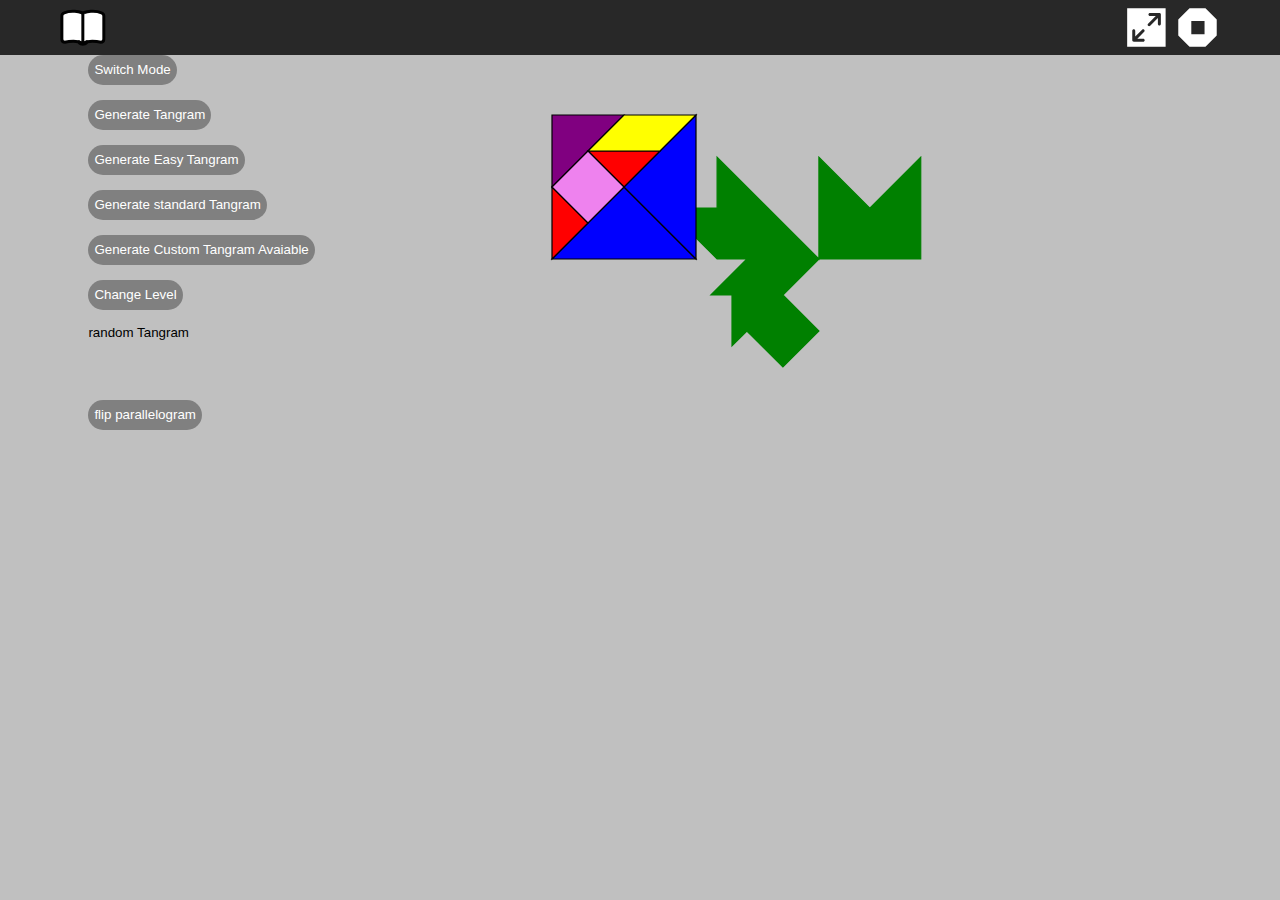
<file: tangram/index.html>
<!DOCTYPE html>
<html>

<head>
<meta charset="utf-8" />
<title>Tangram Demo Activity</title>
<meta name="viewport" content="user-scalable=no, initial-scale=1, maximum-scale=1, minimum-scale=1, width=device-width, viewport-fit=cover"/>
<link rel="stylesheet" media="not screen and (device-width: 1200px) and (device-height: 900px)"
	href="lib/sugar-web/graphics/css/sugar-96dpi.css">
<link rel="stylesheet" media="screen and (device-width: 1200px) and (device-height: 900px)"
	href="lib/sugar-web/graphics/css/sugar-200dpi.css">
<link rel="stylesheet" href="css/activity.css">
<script>if (typeof module === 'object') {window.module = module; module = undefined;}</script>
<script src="lib/vue.min.js"></script>
<script src="lib/jquery-3.3.1.slim.min.js"></script>
<script src="lib/konva.min.js"></script>
<script src="lib/vue-konva.min.js"></script>
<script src="lib/helpers.js"></script>
<script src="lib/intadjoinsqrt2.js"></script>
<script src="lib/point.js"></script>
<script src="lib/directions.js"></script>
<script src="lib/lineSegement.js"></script>
<script src="lib/evaluation.js"></script>
<script src="lib/tan.js"></script>
<script src="lib/tangram.js"></script>
<script src="lib/standardTangrams.js"></script>
<script src="lib/generator.js"></script>

<script>if (window.module) module = window.module;</script>
<script src="lib/require.js"></script>
</head>

<body>
	<div id="app">
		<toolbar ref="toolbar"></toolbar>

		<div id="canvas">
			<tangramgame ref="tangramgame"> </tangramgame>
		</div>

		<button class="toolbutton" id="unfullscreen-button" title="Unfullscreen"></button>
	</div>

	<script src="js/toolbar.js"></script>
	<script src="js/tangramGame.js"></script>
	<script src="js/activity.js"></script>
</body>

</html>
</file>
<file: tangram/lib/sugar-web/graphics/css/sugar-96dpi.css>
html {
  height: 100%;
  -webkit-tap-highlight-color: rgba(0, 0, 0, 0);
}
body {
  position: relative;
  height: 100%;
  margin: 0;
  font-family: sans-serif;
  font-size: 10pt;
  background-color: #c0c0c0;
}
.unselectable {
  -webkit-user-select: none;
  -moz-user-select: none;
}
.pull-right {
  float: right;
}
a {
  color: #0076c3;
  text-decoration: none;
}
/* Toolbar */
.toolbar {
  height: 55px;
  padding: 0 57px;
  color: white;
  background-color: #282828;
  -webkit-user-select: none;
  -moz-user-select: none;
}
/* Toolbar separator */
.toolbar hr {
  display: inline-block;
  height: 33px;
  margin: 2.5px;
  margin-bottom: -17px;
  border: 1px solid #808080;
}
/* Toolbar toolbutton */
.toolbar .toolbutton {
  position: relative;
  width: 47px;
  height: 47px;
  margin: 4px 2px;
  color: white;
  color: transparent;
  background-color: transparent;
  background-position: center;
  background-repeat: no-repeat;
  background-size: contain;
  border: 0;
  border-radius: 5.5px;
}
.toolbar .toolbutton:hover {
  background-color: black;
}
.toolbar .toolbutton:active,
.toolbar .toolbutton.active {
  background-color: #808080;
}
.toolbar .toolbutton img {
  width: 100%;
  height: 100%;
}
.toolbar .toolbutton:before {
  position: absolute;
  right: -4px;
  bottom: -4px;
  display: block;
  width: 55px;
  height: 11px;
  background-color: transparent;
  content: "";
}
.toolbar .toolbutton.invoker:before {
  background-image: url('../icons/emblems/arrow-down.svg');
}
.toolbar #stop-button {
  background-image: url('../icons/actions/activity-stop.svg');
}
/* Canvas */
#canvas {
  position: absolute;
  top: 55px;
  bottom: 0;
  width: 100%;
  overflow-y: auto;
  color: black;
  background-color: #c0c0c0;
}
/* Button */
button {
  padding: 2px 4px;
  line-height: 22px;
  color: white;
  background-color: #808080;
  border: 2px solid transparent;
  border-radius: 22px;
  -webkit-user-select: none;
  -moz-user-select: none;
}
button:hover {
  background-color: #a2a2a2;
  border-color: #a2a2a2;
}
button:active {
  color: black;
  background-color: white;
  border-color: #808080;
}
button:focus {
  border-color: white;
}
.toolbar button {
  margin-top: 12.5px;
}
/* Button with icon */
button.icon {
  position: relative;
  padding-left: 26px;
}
button.icon span.ok {
  background-image: url(../icons/actions/dialog-ok.svg);
}
button.icon:active span.ok {
  background-image: url(../icons/actions/dialog-ok-active.svg);
}
button.icon span.cancel {
  background-image: url(../icons/actions/dialog-cancel.svg);
}
button.icon:active span.cancel {
  background-image: url(../icons/actions/dialog-cancel-active.svg);
}
button.icon span {
  position: absolute;
  display: inline-block;
  width: 22px;
  height: 22px;
  background-color: transparent;
  background-position: center;
  background-repeat: no-repeat;
  background-size: 22px 22px;
}
button.icon span {
  top: 2px;
  left: 2px;
}
/* One line text input */
input[type='text'] {
  width: 165px;
  padding: 4px;
  line-height: 22px;
  background-color: #e5e5e5;
  border: 2px solid #e5e5e5;
  border-radius: 22px;
  outline: 0;
}
input[type='text']:focus {
  background-color: white;
}
input[type='text']:disabled {
  background-color: #808080;
  border-color: #808080;
}
.toolbar input[type='text'],
.palette .row input[type='text'] {
  margin-top: 10.5px;
}
.palette .row input[type='text']:nth-last-child(1) {
  margin-top: 8.5px;
}
input[type='text'].expand {
  width: calc(100% - 12px);
}
/* One line text input with buttons inside */
.icon-input {
  position: relative;
  display: inline-block;
}
.icon-input input[type='text'] {
  width: 135px;
  padding-right: 34px;
}
.icon-input.expand {
  width: 100%;
}
.icon-input.expand input[type='text'] {
  width: calc(100% - 42px);
}
.icon-input button {
  position: absolute;
  width: 34px;
  height: 34px;
  padding: 0;
  background-size: 22px 22px;
}
.icon-input button.right {
  right: 0;
  margin: 0 0 0 -34px;
  border-radius: 0 22px 22px 0;
}
.icon-input button {
  background-color: transparent;
  background-position: center;
  background-repeat: no-repeat;
  border: 0;
}
.icon-input button {
  top: 2px;
}
.toolbar .icon-input button:hover {
  background-color: transparent;
}
.toolbar .icon-input button {
  top: 10.5px;
}
button.cancel {
  background-image: url(../icons/actions/entry-cancel.svg);
}
button.cancel:active {
  background-image: url(../icons/actions/entry-cancel-active.svg);
}
button.cancel:disabled {
  background-image: url(../icons/actions/entry-cancel-disabled.svg);
}
/* Slider */
/* FIXME this is not fully Sugarized yet */
input[type='range'] {
  height: 11px;
  cursor: pointer;
  background-color: #808080;
  border-radius: 22px;
  -webkit-appearance: none !important;
}
input[type='range']::-webkit-slider-thumb {
  width: 22px;
  height: 22px;
  background-color: #c0c0c0;
  border: 4px solid #808080;
  border-radius: 11px;
  -webkit-appearance: none !important;
}
input[type='range']::-webkit-slider-thumb:hover {
  background-color: #e2e2e2;
  border-color: #a2a2a2;
}
.toolbar input[type='range'] {
  margin-top: 22px;
}
/* Label */
label {
  -webkit-user-select: none;
  -moz-user-select: none;
}
/* Palette */
.palette {
  position: absolute;
  color: white;
  pointer-events: none;
  background-color: transparent;
}
.palette-invoker {
  width: 51px;
  height: 53px;
  background-color: black;
  background-position: 2px 2px;
  background-repeat: no-repeat;
  background-size: 47px;
  border: 2px solid #808080;
  border-bottom: 0;
}
.palette-invoker:after {
  position: absolute;
  top: 44px;
  left: 0;
  display: block;
  width: 55px;
  height: 11px;
  background-color: transparent;
  background-image: url('../icons/emblems/arrow-up.svg');
  content: "";
}
.palette-invoker:before {
  position: absolute;
  top: 55px;
  left: 2px;
  display: block;
  width: 51px;
  height: 2px;
  background-color: black;
  content: "";
}
.palette .wrapper {
  max-width: 271px;
  min-width: 161px;
  min-height: 51px;
  pointer-events: auto;
  background-color: black;
  border: 2px solid #808080;
}
.palette .header {
  height: 51px;
  margin: 0 5.5px;
  font-weight: bold;
  line-height: 51px;
  -webkit-user-select: none;
  -moz-user-select: none;
}
.palette hr {
  border: 1px solid #808080;
}
.palette hr.header-separator {
  margin-top: 0;
}
.palette .row {
  height: 55px;
  margin: 0 5.5px;
}
.palette .row:nth-last-child(1) {
  height: 51px;
}
.palette .row.small {
  height: 22px;
}
.palette .row.expand {
  height: auto;
}
/* Palette menu */
.palette .menu {
  padding: 0;
  margin-top: 11px;
  margin-bottom: 11px;
  list-style-type: none;
}
.palette .menu button {
  width: 100%;
  padding-top: 0;
  padding-bottom: 0;
  margin-top: 0;
  margin-bottom: 0;
  line-height: 33px;
  text-align: left;
  background-color: transparent;
  border: 0;
  border-radius: 0;
}
.palette .menu button:hover {
  color: white;
  background-color: #808080;
}
.palette .menu button.icon {
  padding-left: 37px;
}
.palette .menu button.icon span {
  top: 0;
  left: 0;
  width: 33px;
  height: 33px;
}
/* Scrollbar */
::-webkit-scrollbar {
  width: 11px;
  background-color: #808080;
}
::-webkit-scrollbar-thumb {
  background-color: white;
  border: 2px solid #dddddd;
  border-radius: 11px;
}
/* Grid for visual debugging and layout */
.grid {
  position: absolute;
  top: 0;
  left: 0;
  background-color: transparent;
}
/* Checkbox and radio */
input[type='checkbox'],
input[type='radio'] {
  width: 22px;
  height: 22px;
  margin: 2px 2px 4px 2px;
  vertical-align: middle;
  background-position: center;
  background-size: contain;
  -webkit-appearance: none;
  -moz-appearance: none;
  appearance: none;
}
.toolbar input[type='checkbox'],
.toolbar input[type='radio'] {
  margin-top: 14.5px;
  margin-bottom: 18.5px;
}
input[type='checkbox'] {
  background-image: url(../icons/actions/checkbox-unchecked.svg);
}
input[type='checkbox']:active {
  background-image: url(../icons/actions/checkbox-checked-selected.svg);
}
input[type='checkbox']:checked:active {
  background-image: url(../icons/actions/checkbox-checked-selected.svg);
}
input[type='checkbox']:checked {
  background-image: url(../icons/actions/checkbox-checked.svg);
}
input[type='radio'] {
  background-image: url(../icons/actions/radio.svg);
}
input[type='radio']:active {
  background-image: url(../icons/actions/radio-selected.svg);
}
input[type='radio']:checked:active {
  background-image: url(../icons/actions/radio-active-selected.svg);
}
input[type='radio']:checked {
  background-image: url(../icons/actions/radio-active.svg);
}
/* Textarea */
textarea {
  margin: 2px;
  border: 2px solid #808080;
}
textarea.expand {
  width: calc(100% - 12px);
}
/* Lists */
ul.flat-list {
  padding: 0;
  margin: 0;
  list-style-type: none;
}
ul.flat-list li {
  height: 31px;
  line-height: 31px;
  background-color: white;
  border-bottom: 2px dotted #c0c0c0;
}
ul.flat-list li:nth-last-child(1) {
  border-bottom: none;
}
ul.flat-list.big li {
  height: 42px;
  line-height: 42px;
}
ul.flat-list.striped li:nth-child(odd) {
  background-color: #e5e5e5;
}
/* ActivityPalette */
#activity-palette .wrapper {
  width: 271px;
}
*:focus {
  outline: 0;
 }
</file>
<file: tangram/lib/sugar-web/graphics/css/sugar-200dpi.css>
html {
  height: 100%;
  -webkit-tap-highlight-color: rgba(0, 0, 0, 0);
}
body {
  position: relative;
  height: 100%;
  margin: 0;
  font-family: sans-serif;
  font-size: 10pt;
  background-color: #c0c0c0;
}
.unselectable {
  -webkit-user-select: none;
  -moz-user-select: none;
}
.pull-right {
  float: right;
}
a {
  color: #0076c3;
  text-decoration: none;
}
/* Toolbar */
.toolbar {
  height: 75px;
  padding: 0 77px;
  color: white;
  background-color: #282828;
  -webkit-user-select: none;
  -moz-user-select: none;
}
/* Toolbar separator */
.toolbar hr {
  display: inline-block;
  height: 45px;
  margin: 4.5px;
  margin-bottom: -21px;
  border: 1px solid #808080;
}
/* Toolbar toolbutton */
.toolbar .toolbutton {
  position: relative;
  width: 67px;
  height: 67px;
  margin: 4px 2px;
  color: white;
  color: transparent;
  background-color: transparent;
  background-position: center;
  background-repeat: no-repeat;
  background-size: contain;
  border: 0;
  border-radius: 7.5px;
}
.toolbar .toolbutton:hover {
  background-color: black;
}
.toolbar .toolbutton:active,
.toolbar .toolbutton.active {
  background-color: #808080;
}
.toolbar .toolbutton img {
  width: 100%;
  height: 100%;
}
.toolbar .toolbutton:before {
  position: absolute;
  right: -4px;
  bottom: -4px;
  display: block;
  width: 75px;
  height: 15px;
  background-color: transparent;
  content: "";
}
.toolbar .toolbutton.invoker:before {
  background-image: url('../icons/emblems/arrow-down.svg');
}
.toolbar #stop-button {
  background-image: url('../icons/actions/activity-stop.svg');
}
/* Canvas */
#canvas {
  position: absolute;
  top: 75px;
  bottom: 0;
  width: 100%;
  overflow-y: auto;
  color: black;
  background-color: #c0c0c0;
}
/* Button */
button {
  padding: 2px 4px;
  line-height: 30px;
  color: white;
  background-color: #808080;
  border: 2px solid transparent;
  border-radius: 30px;
  -webkit-user-select: none;
  -moz-user-select: none;
}
button:hover {
  background-color: #a2a2a2;
  border-color: #a2a2a2;
}
button:active {
  color: black;
  background-color: white;
  border-color: #808080;
}
button:focus {
  border-color: white;
}
.toolbar button {
  margin-top: 18.5px;
}
/* Button with icon */
button.icon {
  position: relative;
  padding-left: 34px;
}
button.icon span.ok {
  background-image: url(../icons/actions/dialog-ok.svg);
}
button.icon:active span.ok {
  background-image: url(../icons/actions/dialog-ok-active.svg);
}
button.icon span.cancel {
  background-image: url(../icons/actions/dialog-cancel.svg);
}
button.icon:active span.cancel {
  background-image: url(../icons/actions/dialog-cancel-active.svg);
}
button.icon span {
  position: absolute;
  display: inline-block;
  width: 30px;
  height: 30px;
  background-color: transparent;
  background-position: center;
  background-repeat: no-repeat;
  background-size: 30px 30px;
}
button.icon span {
  top: 2px;
  left: 2px;
}
/* One line text input */
input[type='text'] {
  width: 225px;
  padding: 4px;
  line-height: 30px;
  background-color: #e5e5e5;
  border: 2px solid #e5e5e5;
  border-radius: 30px;
  outline: 0;
}
input[type='text']:focus {
  background-color: white;
}
input[type='text']:disabled {
  background-color: #808080;
  border-color: #808080;
}
.toolbar input[type='text'],
.palette .row input[type='text'] {
  margin-top: 16.5px;
}
.palette .row input[type='text']:nth-last-child(1) {
  margin-top: 14.5px;
}
input[type='text'].expand {
  width: calc(100% - 12px);
}
/* One line text input with buttons inside */
.icon-input {
  position: relative;
  display: inline-block;
}
.icon-input input[type='text'] {
  width: 187px;
  padding-right: 42px;
}
.icon-input.expand {
  width: 100%;
}
.icon-input.expand input[type='text'] {
  width: calc(100% - 50px);
}
.icon-input button {
  position: absolute;
  width: 42px;
  height: 42px;
  padding: 0;
  background-size: 30px 30px;
}
.icon-input button.right {
  right: 0;
  margin: 0 0 0 -42px;
  border-radius: 0 30px 30px 0;
}
.icon-input button {
  background-color: transparent;
  background-position: center;
  background-repeat: no-repeat;
  border: 0;
}
.icon-input button {
  top: 2px;
}
.toolbar .icon-input button:hover {
  background-color: transparent;
}
.toolbar .icon-input button {
  top: 16.5px;
}
button.cancel {
  background-image: url(../icons/actions/entry-cancel.svg);
}
button.cancel:active {
  background-image: url(../icons/actions/entry-cancel-active.svg);
}
button.cancel:disabled {
  background-image: url(../icons/actions/entry-cancel-disabled.svg);
}
/* Slider */
/* FIXME this is not fully Sugarized yet */
input[type='range'] {
  height: 15px;
  cursor: pointer;
  background-color: #808080;
  border-radius: 30px;
  -webkit-appearance: none !important;
}
input[type='range']::-webkit-slider-thumb {
  width: 30px;
  height: 30px;
  background-color: #c0c0c0;
  border: 4px solid #808080;
  border-radius: 15px;
  -webkit-appearance: none !important;
}
input[type='range']::-webkit-slider-thumb:hover {
  background-color: #e2e2e2;
  border-color: #a2a2a2;
}
.toolbar input[type='range'] {
  margin-top: 30px;
}
/* Label */
label {
  -webkit-user-select: none;
  -moz-user-select: none;
}
/* Palette */
.palette {
  position: absolute;
  color: white;
  pointer-events: none;
  background-color: transparent;
}
.palette-invoker {
  width: 71px;
  height: 73px;
  background-color: black;
  background-position: 2px 2px;
  background-repeat: no-repeat;
  background-size: 67px;
  border: 2px solid #808080;
  border-bottom: 0;
}
.palette-invoker:after {
  position: absolute;
  top: 60px;
  left: 0;
  display: block;
  width: 75px;
  height: 15px;
  background-color: transparent;
  background-image: url('../icons/emblems/arrow-up.svg');
  content: "";
}
.palette-invoker:before {
  position: absolute;
  top: 75px;
  left: 2px;
  display: block;
  width: 71px;
  height: 2px;
  background-color: black;
  content: "";
}
.palette .wrapper {
  max-width: 371px;
  min-width: 221px;
  min-height: 71px;
  pointer-events: auto;
  background-color: black;
  border: 2px solid #808080;
}
.palette .header {
  height: 71px;
  margin: 0 7.5px;
  font-weight: bold;
  line-height: 71px;
  -webkit-user-select: none;
  -moz-user-select: none;
}
.palette hr {
  border: 1px solid #808080;
}
.palette hr.header-separator {
  margin-top: 0;
}
.palette .row {
  height: 75px;
  margin: 0 7.5px;
}
.palette .row:nth-last-child(1) {
  height: 71px;
}
.palette .row.small {
  height: 30px;
}
.palette .row.expand {
  height: auto;
}
/* Palette menu */
.palette .menu {
  padding: 0;
  margin-top: 15px;
  margin-bottom: 15px;
  list-style-type: none;
}
.palette .menu button {
  width: 100%;
  padding-top: 0;
  padding-bottom: 0;
  margin-top: 0;
  margin-bottom: 0;
  line-height: 45px;
  text-align: left;
  background-color: transparent;
  border: 0;
  border-radius: 0;
}
.palette .menu button:hover {
  color: white;
  background-color: #808080;
}
.palette .menu button.icon {
  padding-left: 49px;
}
.palette .menu button.icon span {
  top: 0;
  left: 0;
  width: 45px;
  height: 45px;
}
/* Scrollbar */
::-webkit-scrollbar {
  width: 15px;
  background-color: #808080;
}
::-webkit-scrollbar-thumb {
  background-color: white;
  border: 2px solid #dddddd;
  border-radius: 15px;
}
/* Grid for visual debugging and layout */
.grid {
  position: absolute;
  top: 0;
  left: 0;
  background-color: transparent;
}
/* Checkbox and radio */
input[type='checkbox'],
input[type='radio'] {
  width: 30px;
  height: 30px;
  margin: 2px 2px 4px 2px;
  vertical-align: middle;
  background-position: center;
  background-size: contain;
  -webkit-appearance: none;
  -moz-appearance: none;
  appearance: none;
}
.toolbar input[type='checkbox'],
.toolbar input[type='radio'] {
  margin-top: 20.5px;
  margin-bottom: 24.5px;
}
input[type='checkbox'] {
  background-image: url(../icons/actions/checkbox-unchecked.svg);
}
input[type='checkbox']:active {
  background-image: url(../icons/actions/checkbox-checked-selected.svg);
}
input[type='checkbox']:checked:active {
  background-image: url(../icons/actions/checkbox-checked-selected.svg);
}
input[type='checkbox']:checked {
  background-image: url(../icons/actions/checkbox-checked.svg);
}
input[type='radio'] {
  background-image: url(../icons/actions/radio.svg);
}
input[type='radio']:active {
  background-image: url(../icons/actions/radio-selected.svg);
}
input[type='radio']:checked:active {
  background-image: url(../icons/actions/radio-active-selected.svg);
}
input[type='radio']:checked {
  background-image: url(../icons/actions/radio-active.svg);
}
/* Textarea */
textarea {
  margin: 2px;
  border: 2px solid #808080;
}
textarea.expand {
  width: calc(100% - 12px);
}
/* Lists */
ul.flat-list {
  padding: 0;
  margin: 0;
  list-style-type: none;
}
ul.flat-list li {
  height: 43px;
  line-height: 43px;
  background-color: white;
  border-bottom: 2px dotted #c0c0c0;
}
ul.flat-list li:nth-last-child(1) {
  border-bottom: none;
}
ul.flat-list.big li {
  height: 58px;
  line-height: 58px;
}
ul.flat-list.striped li:nth-child(odd) {
  background-color: #e5e5e5;
}
/* ActivityPalette */
#activity-palette .wrapper {
  width: 371px;
}
*:focus {
  outline: 0;
 }
</file>
<file: tangram/css/activity.css>
#main-toolbar #activity-button {
	background-image: url(../activity/activity-icon.svg);
	outline: none;
}

.splitbar {
	background-image: url(../icons/split.svg);
	background-position: center;
	background-repeat: no;
	width: 3px;
	margin-left: 5px;
	margin-right: 4px;
	margin-bottom: 4px;
	height: 45px;
	display: inline-block;
	vertical-align: bottom;
}

#tangram-game{
	display: flex;
	flex-direction: row;
	justify-content: space-around;
}

#fullscreen-button {
	background-image: url(../icons/view-fullscreen.svg);
	outline: none;
}

#unfullscreen-button {
	background-image: url(../icons/view-return.svg);
	border: 0;
	border-radius: 0px;
	margin: 1px;
	width: 45px;
	height: 45px;
	top: 0;
	left: 95%;
	position: absolute;
	visibility: hidden;
	z-index: 5;
	outline: none;
}

#main-toolbar #help-button {
	background-image: url(../icons/help.svg);
	outline: none;
}

#main-toolbar #stop-button {
	outline: none;
}

.tutorial-icon-button {
	border-radius: 22px;
	margin-top: 5px;
	height: 35px;
	background-color: #808080;
	border: 2px solid #808080;
}

.tutorial-title {
	background-color: #808080 !important;
	color: #ffffff !important;
}

.tutorial-prev-icon {
	display: inline-flex;
	width: 90px;
}

.tutorial-prev-icon.tutorial-icon-button {
	color: white;
}

.tutorial-prev-icon.tutorial-icon-button.disabled {
	color: black;
}

.tutorial-prev-icon1 {
	margin-left: 6px;
	margin-top: 6px;
}

.tutorial-prev-icon2 {
	background-image: url(../icons/go-left.svg);
	width: 20px;
	height: 20px;
	background-size: 20px 20px;
}

.tutorial-prev-icon3 {
	display: none;
	width: 20px;
	height: 20px;
	background-size: 20px 20px;
	background-color: white;
	margin-top: -20px;
}

.tutorial-next-icon {
	display: inline-flex;
	width: 90px;
}

.tutorial-next-icon.tutorial-icon-button {
	color: white;
}

.tutorial-next-icon.tutorial-icon-button.disabled {
	color: black;
}

.tutorial-next-icon1 {
	margin-left: 6px;
	margin-top: 6px;
}

.tutorial-next-icon2 {
	background-image: url(../icons/go-right.svg);
	width: 20px;
	height: 20px;
	background-size: 20px 20px;
}

.tutorial-next-icon3 {
	display: none;
	width: 20px;
	height: 20px;
	background-size: 20px 20px;
	background-color: white;
	margin-top: -20px;
}

.tutorial-end-icon {
	display: inline-flex;
	width: 90px;
}

.tutorial-end-icon.tutorial-icon-button {
	color: white;
}

.tutorial-end-icon.tutorial-icon-button.disabled {
	color: black;
}

.tutorial-end-icon1 {
	margin-left: 6px;
	margin-top: 6px;
}

.tutorial-end-icon2 {
	background-image: url(../icons/dialog-cancel.svg);
	width: 20px;
	height: 20px;
	background-size: 20px 20px;
}

.tutorial-end-icon3 {
	display: none;
	width: 20px;
	height: 20px;
	background-size: 20px 20px;
	background-color: white;
	margin-top: -20px;
}

.tutorial-icon-text {
	margin-top: 7px;
	padding-left: 4px;
	padding-right: 38px;
	display: inline-block;
}
</file>
